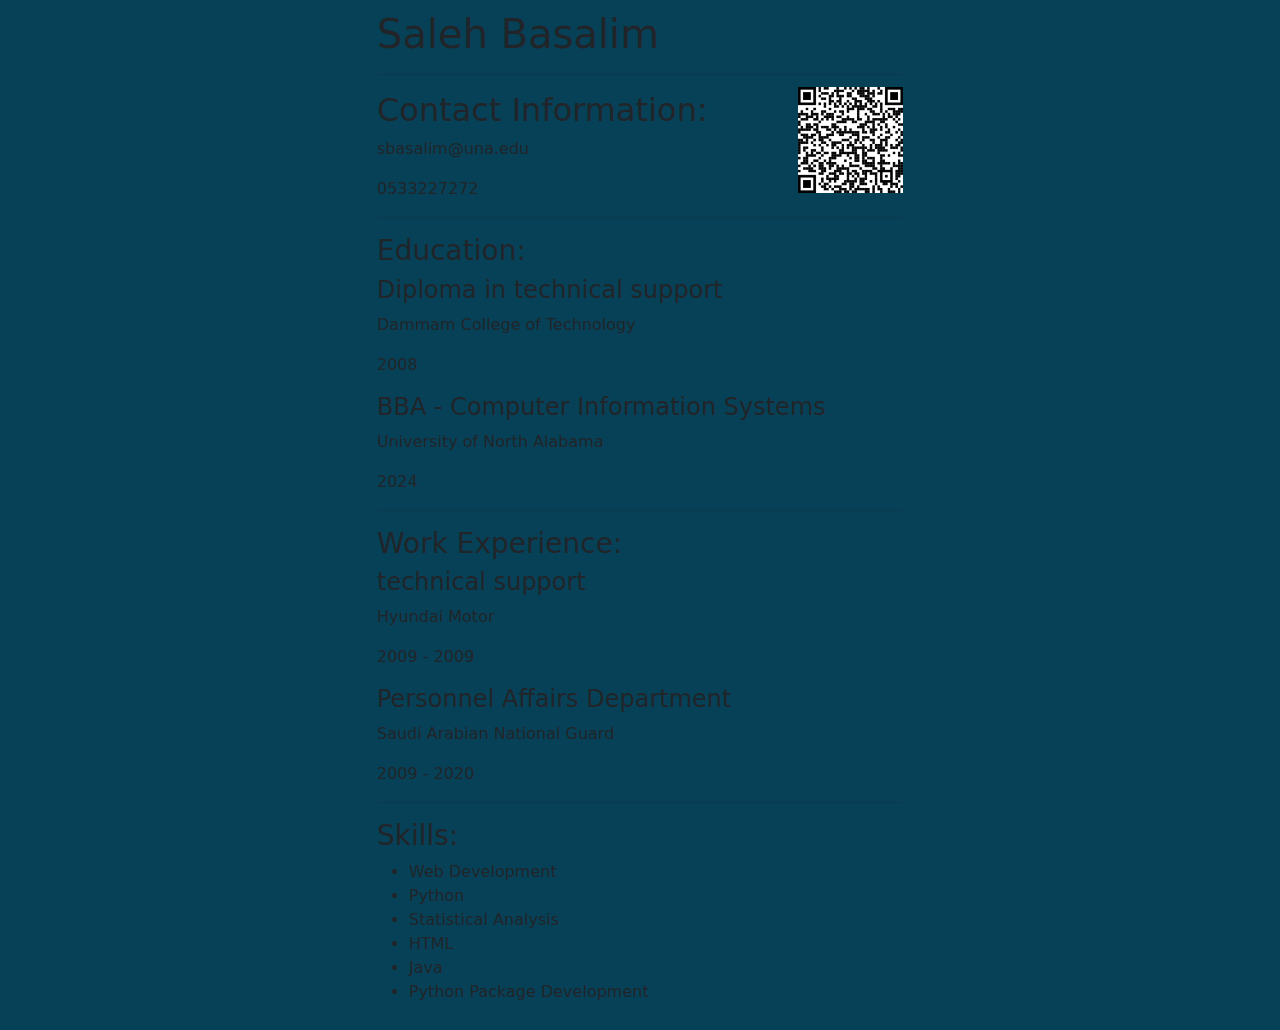
<file: resume.html>
<!DOCTYPE html>
<html lang="en">
<head>
  <meta charset="UTF-8">
  <meta name="viewport" content="width=device-width, initial-scale=1.0">
  <title>Resume</title>
  <!-- Bootstrap CSS -->
  <link rel="stylesheet" href="https://cdn.jsdelivr.net/npm/bootstrap@5.3.0/dist/css/bootstrap.min.css">
  <link rel="stylesheet" href="styles/style.css">
</head>
<body>
    <div class="container">
        <div class="row">
          <div class="col-md-6 offset-md-3">
            <div id="resumeData"></div>
          </div>
        </div>
      </div>

  <script src="https://cdn.jsdelivr.net/npm/bootstrap@5.3.0/dist/js/bootstrap.bundle.min.js"></script>
  <script src="https://code.jquery.com/jquery-3.6.0.min.js"></script>
  <script src="scripts/script.js"></script>
</body>
</html>
</file>
<file: styles/style.css>
body {
   background-color: #064158
}

#profile-pic {
    max-height: 40px;
    margin-right: 10px;
}

footer {
    bottom: 0;
    width: 100%;
    position: relative;
}

iframe {
    height: 300px;
    width: 100%;
    border: 0;
}

.resume-section img {
  float: right;
  margin-left: 10px;
  margin-top: -130px;
  width: 20%; 
}
#resumeData {
  /* background-color: #ca6666; */
  background-image: url("https://png.pngtree.com/background/20210711/original/pngtree-my-resume-background-material-picture-image_1117680.jpg");
  padding: 10px;
}

.image-container {
    position: relative;
    width: 50%;
}
.image-container1 {
    position: relative;
    width: 100%;
}
.image-container img {
    width: 100%;
    height: auto;
}

.overlay {
    position: absolute;
    top: 0;
    left: 0;
    width: 100%;
    height: 100%;
    display: flex;
    flex-direction: column;
    justify-content: center;
    align-items: center;
    text-align: center;
    background-color: rgba(34, 34, 34, 0.8);
    color: white;
    opacity: 0;
    transition: opacity 0.3s ease-in-out;
}

.image-container:hover .overlay {
    opacity: 1;
}

.overlay h2, .overlay p {
    margin: 0;
    padding: 5px;
}

.image-container:last-child::after {
    content: '';
    display: table;
    clear: both;
}


.image-text {
    position: absolute;
    top: 20%;
    left: 50%;
    transform: translate(-50%, -50%);
    text-align: center;
    color: white;
    background-color: rgba(34, 34, 34, 0.649);
    border-radius: 5px;
    padding: 8px;
  }
  
.image-text h1 {
    font-family: "Arial", sans-serif;
    font-size: 36px;
    font-weight: bold;
    margin-bottom: 10px;
  }
  
.image-text p {
    font-family: "Arial", sans-serif;
    font-size: 18px;
    margin-bottom: 0;
  }
</file>
